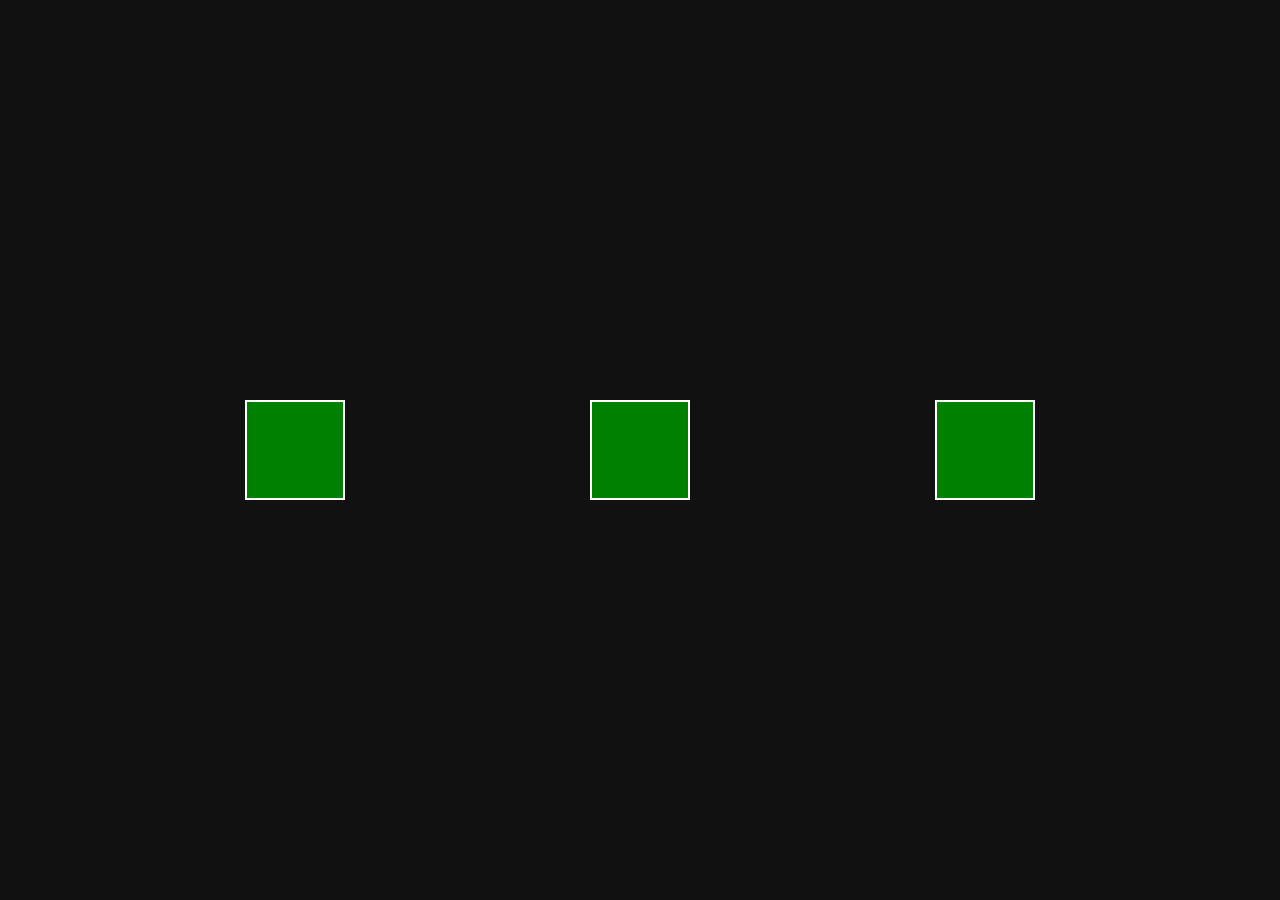
<file: basic htmlcss/index.html>
<!DOCTYPE html>
<html lang="en">

<head>
    <meta charset="UTF-8">
    <meta name="viewport" content="width=device-width, initial-scale=1.0">
    <title>basic app</title>
    <link rel="stylesheet" href="style.css">
</head>

<body>
    <div id="parant">
        <div id="child1" class="child"></div>
        <div id="child2" class="child"></div>
        <div id="child3" class="child"></div>
    </div>
</body>

</html>
</file>
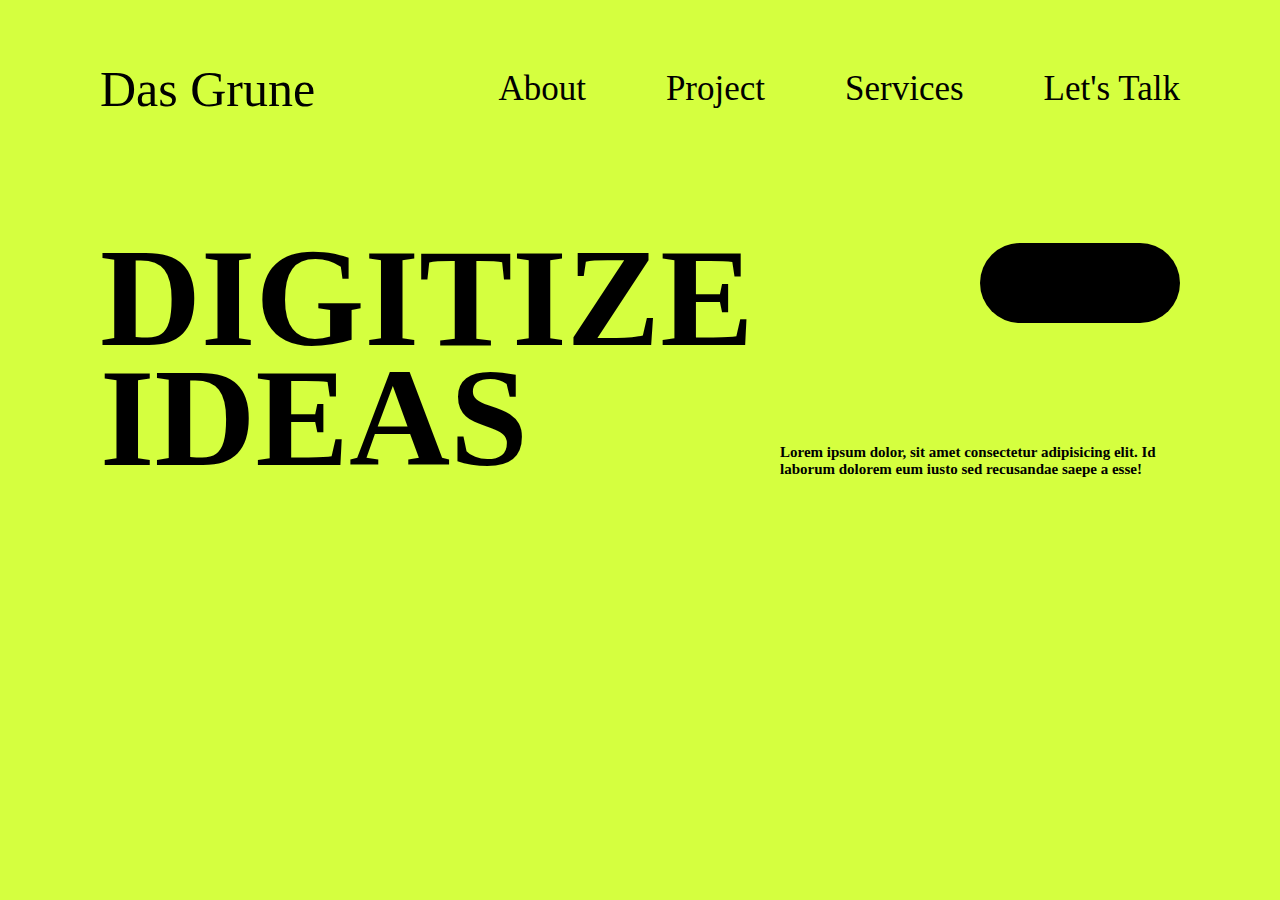
<file: cssproject/index.html>
<!DOCTYPE html>
<html lang="en">
<head>
    <meta charset="UTF-8">
    <meta name="viewport" content="width=device-width, initial-scale=1.0">
    <title>Document</title>
    <link rel="stylesheet" href="style.css">
</head>
<body>
    <main>
        <nav>
            <h2>Das Grune</h2>
            <div class="part2">
                <a href="#">About</a>
                <a href="#">Project</a>
                <a href="#">Services</a>
                <a href="#">Let's Talk</a>
            </div>
        </nav>
        <section>
            <div class="hero-text1">
                <h1>Digitize</h1>
                <div class="video"></div>
            </div>
            <div class="hero-text2">
                <h1>IDEAS</h1>
                <p>Lorem ipsum dolor, sit amet consectetur adipisicing elit. Id laborum dolorem eum iusto sed recusandae saepe a esse!</p>
            </div>
        </section>
    </main>
</body>
</html>
</file>
<file: basic htmlcss/style.css>
*{
    margin: 0;
    padding: 0;
    box-sizing: border-box;
    font-family: 'Times New Roman', Times, serif;
}
html,
body{
    height: 100%;
    width: 100%;
}
body{
    background-color: #111;
}
#parant{
    height: 100%;
    width: 100%;
    background-color:#111;
    display: flex;
    align-items: center;
    justify-content:space-evenly;
}

.child{
    height: 100px;
    width: 100px;
    background-color: green;
    border: 2px solid white;
   
    background-size: cover;
    background-position:center;
}

#child1{
    background-image: url(https://images.unsplash.com/photo-1486326658981-ed68abe5868e?q=80&w=1935&auto=format&fit=crop&ixlib=rb-4.0.3&ixid=M3wxMjA3fDB8MHxwaG90by1wYWdlfHx8fGVufDB8fHx8fA%3D%3D);  

}
</file>
<file: cssproject/style.css>
*{
    margin: 0;
    padding: 0;
    box-sizing: border-box;
    font-family: 'Times New Roman', Times, serif;
}
html,
body{
    height: 100%;
    width: 100%;
}
main{
    height: 100%;
    width: 100%;
    background-color: #D5FF3F;
}
nav{
    /* background-color: blue; */
    padding: 60px 100px;
    width: 100%;
    display: flex;
    align-items: center;
    justify-content: space-between;
}
nav .part2{
    display: flex;
    align-items: center;
    justify-content: center;
    gap: 80px;
}
nav h2{
    font-size:50px;
    font-weight: 500;
}
nav a{
    font-size: 35px;
    color: black;
    text-decoration: none;
}
section{
    /* background-color: red; */
    padding: 60px 100px;
}
section .hero-text1{
    /* background-color: red; */
    display: flex;
    align-items: flex-start;
    justify-content: space-between;

}
.hero-text1 h1{
    font-size: 140px;
    text-transform: uppercase;
    line-height: 120px;
    font-weight: 900;
}
.hero-text1 .video{
    height: 80px;
    width: 200px;
    background-color: black;
    border-radius: 100px;
    margin-top: 5px;
}
section .hero-text2{
    /* background-color: red; */
    display: flex;
    align-items: flex-end;
    justify-content: space-between;
}
.hero-text2 h1{
    font-size: 140px;
    text-transform: uppercase;
    line-height: 120px;
    font-weight: 900;
}
.hero-text2 p{
    font-size: 15px;
    /* text-transform: uppercase; */
    width: 400px;
    /* line-height: 120px; */
    font-weight: 600;
}
</file>
